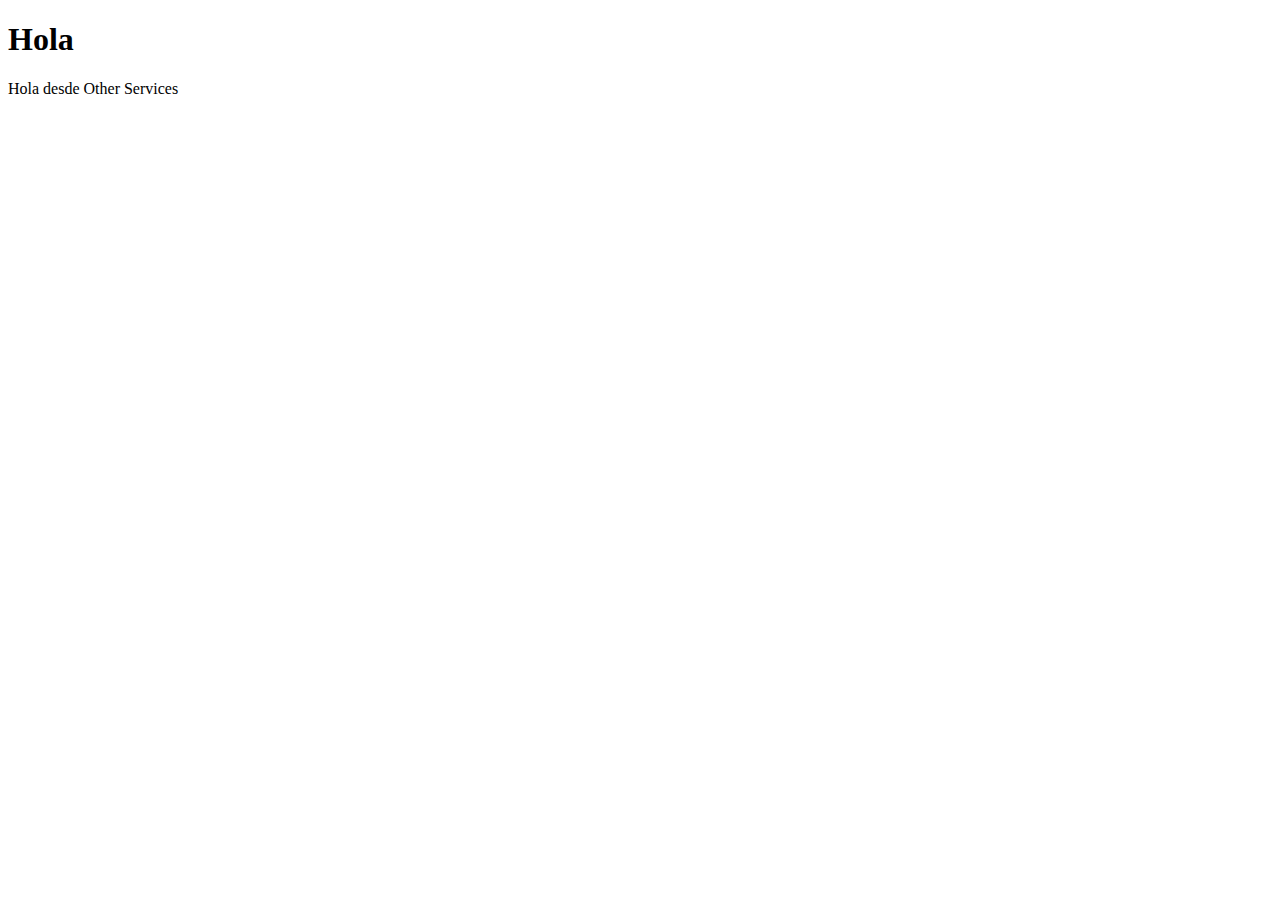
<file: OtherService/src/main/resources/public/index.html>
<!DOCTYPE html>
<html>

<head>
    <title>Servidor AWS</title>
    <meta charset="UTF-8">
    <meta name="viewport" content="width=device-width, initial-scale=1.0">
</head>

<body>
    <h1 id="title">Hola</h1>
    <form id="sendWord">
        <label for="name">Hola desde Other Services</label><br>
    </form>
    <div id="getresmsg"></div>
    <script>
        function loadGetMsg() {
            let nameVar = document.getElementById("word").value;
            const xhttp = new XMLHttpRequest();
            xhttp.onload = function () {
                document.getElementById("getresmsg").innerHTML =
                    this.responseText;
            }
            xhttp.open("GET", "/hello?value=" + nameVar);
            xhttp.send();
        }
    </script>
</body>

</html>
</file>
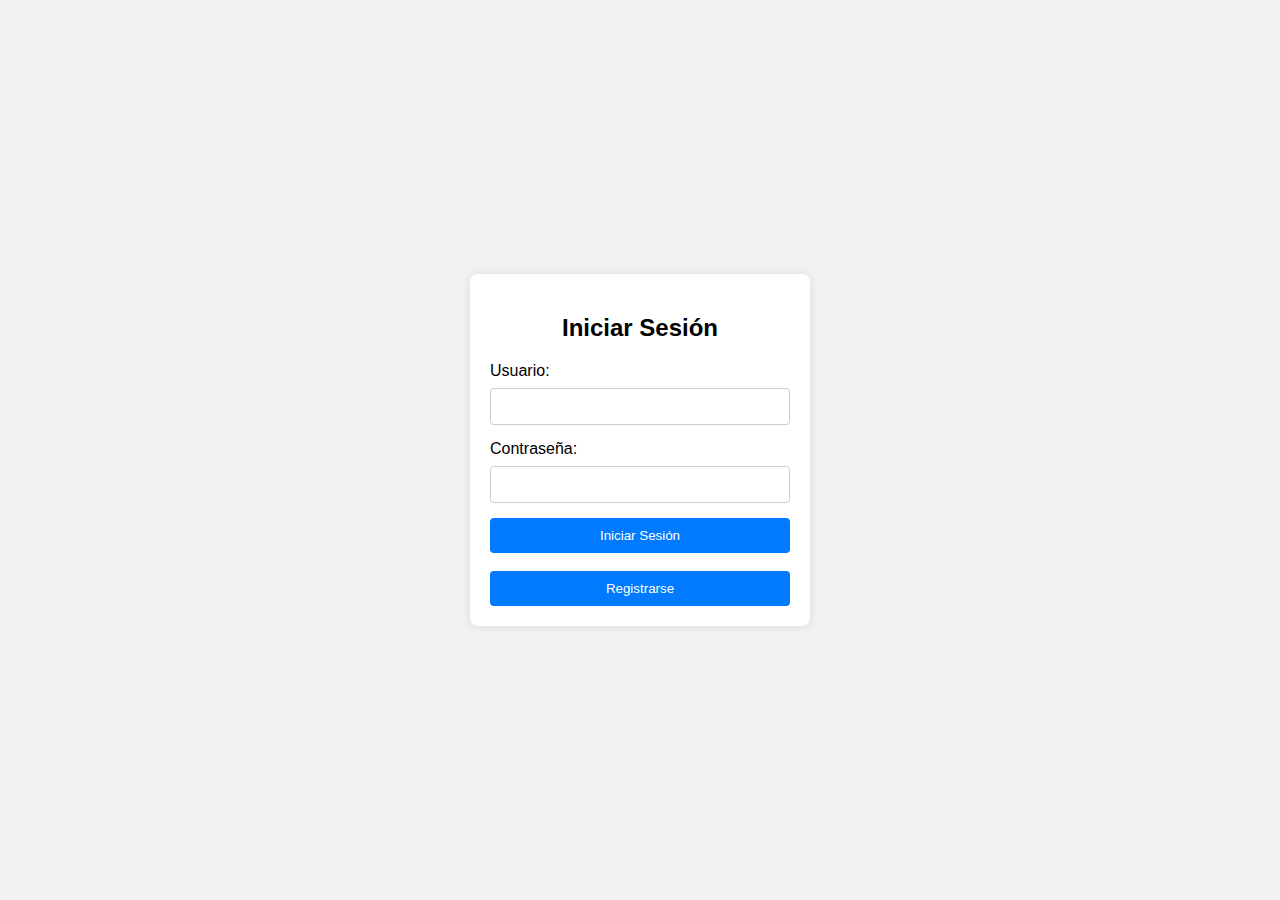
<file: LoginService/src/main/resources/public/login.html>
<!DOCTYPE html>
<html>

<head>
    <title>Servidor AWS</title>
    <meta charset="UTF-8">
    <meta name="viewport" content="width=device-width, initial-scale=1.0">
    <link rel="stylesheet" type="text/css" href="css/styles.css">
</head>

<body>
    <div class="login-container">
        <h2>Iniciar Sesión</h2>
        <form action="#" method="post">
            <label for="username">Usuario:</label>
            <input type="text" id="username" name="username">

            <label for="password">Contraseña:</label>
            <input type="password" id="password" name="password">

            <input type="submit" value="Iniciar Sesión" onclick="loginMsg()">
            <br>
            <input type="submit" value="Registrarse" onclick="signUpMsg()">
            <div id="response"></div>
        </form>
    </div>
    <script>
        let hashedPassword;
        function loginMsg() {
            let username = document.getElementById("username").value;
            hashPassword(function (hashedPassword) {
                // Asegúrate de que hashedPassword esté definido antes de realizar la solicitud GET
                if (hashedPassword) {
                    const xhttp = new XMLHttpRequest();
                    xhttp.onload = function () {
                        console.log(this.status);
                        if (this.status === 200) {
                            // Si la respuesta del servidor es exitosa (código 200 OK),
                            // redirige al usuario a signUp.html
                            window.location.href = "/welcome.html";
                        } else {
                            // Maneja otros códigos de respuesta o errores aquí
                            document.getElementById("response").innerHTML =
                                "Ocurrió un error al procesar la solicitud.";
                        }
                    }
                    xhttp.open("GET", "/login?username=" + username + "&password=" + hashedPassword);
                    xhttp.send();
                }
            });
        }
        function hashPassword(callback) {
            var passwordInput = document.getElementById("password");
            var password = passwordInput.value;

            // Verifica si el navegador admite la API de crypto.subtle para generar el hash
            if (crypto.subtle) {
                // Codifica la contraseña como una serie de bytes
                var encoder = new TextEncoder();
                var data = encoder.encode(password);

                // Calcula el hash SHA-256 de la contraseña
                crypto.subtle.digest("SHA-256", data).then(function (hash) {
                    // Convierte el hash en una representación hexadecimal
                    var hashArray = Array.from(new Uint8Array(hash));
                    var hashedPassword = hashArray.map(byte => byte.toString(16).padStart(2, '0')).join('');
                    console.log("Contraseña hasheada (SHA-256): " + hashedPassword);

                    // Llama al callback con el valor del hash
                    callback(hashedPassword);
                }).catch(function (error) {
                    console.error("Error al calcular el hash: " + error);
                });
            } else {
                console.error("El navegador no admite la API de crypto.subtle para generar hash.");
            }
        }
        function signUpMsg() {
            const xhttp = new XMLHttpRequest();
            console.log("Redireccion...");
            xhttp.onload = function () {
                console.log("Entro...");

                if (this.status === 200) {
                    // Si la respuesta del servidor es exitosa (código 200 OK),
                    // redirige al usuario a signUp.html
                    window.location.href = "/signUp.html";
                } else {
                    // Maneja otros códigos de respuesta o errores aquí
                    document.getElementById("response").innerHTML =
                        "Ocurrió un error al procesar la solicitud.";
                }
            };
            xhttp.open("GET", "/signUp");
            xhttp.send();
        }
    </script>
</body>

</html>
</file>
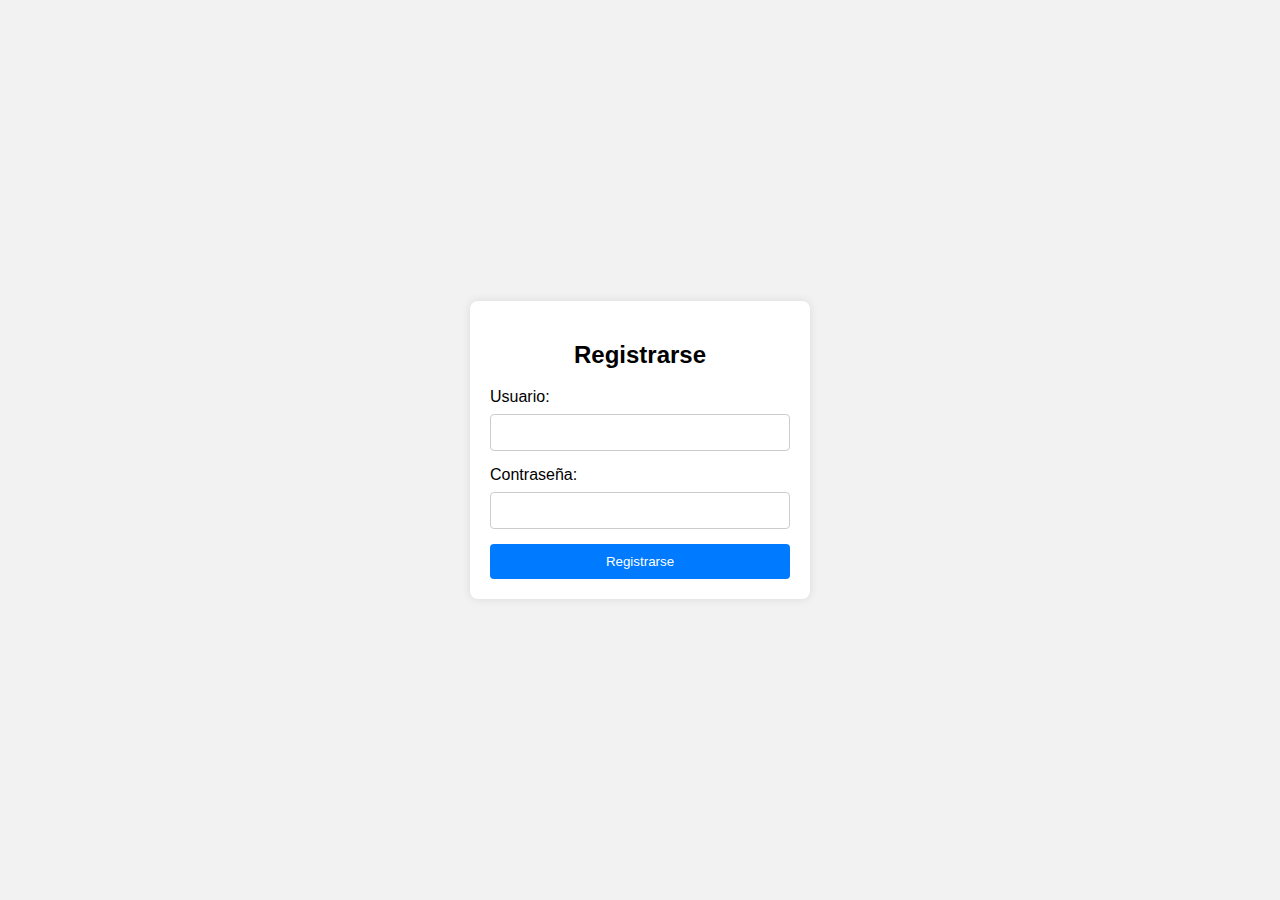
<file: LoginService/src/main/resources/public/signUp.html>
<!DOCTYPE html>
<html>

<head>
    <title>Registrarse</title>
    <meta charset="UTF-8">
    <meta name="viewport" content="width=device-width, initial-scale=1.0">
    <link rel="stylesheet" type="text/css" href="css/styles.css">
</head>

<body>
    <div class="login-container">
        <h2>Registrarse</h2>
        <form action="#" method="post">
            <label for="username">Usuario:</label>
            <input type="text" id="username" name="username" required>
            
            <label for="password">Contraseña:</label>
            <input type="password" id="password" name="password" required>
            
            <input type="submit" value="Registrarse" onclick="signUpMsg()">
        </form>
    </div>
    <script>
        let hashedPassword;
        function signUpMsg() {
            let username = document.getElementById("username").value;
            hashPassword(function (hashedPassword) {
                // Asegúrate de que hashedPassword esté definido antes de realizar la solicitud GET
                if (hashedPassword) {
                    const xhttp = new XMLHttpRequest();
                    xhttp.onload = function () {
                        console.log(this.status);
                        if (this.status === 200) {
                            // Si la respuesta del servidor es exitosa (código 200 OK),
                            // redirige al usuario a signUp.html
                            window.location.href = "/login.html";
                        } else {
                            // Maneja otros códigos de respuesta o errores aquí
                            document.getElementById("response").innerHTML =
                                "Ocurrió un error al procesar la solicitud.";
                        }
                    }
                    xhttp.open("GET", "/signedUp?username=" + username + "&password=" + hashedPassword);
                    xhttp.send();
                }
            });
        }
        function hashPassword(callback) {
            var passwordInput = document.getElementById("password");
            var password = passwordInput.value;

            // Verifica si el navegador admite la API de crypto.subtle para generar el hash
            if (crypto.subtle) {
                // Codifica la contraseña como una serie de bytes
                var encoder = new TextEncoder();
                var data = encoder.encode(password);

                // Calcula el hash SHA-256 de la contraseña
                crypto.subtle.digest("SHA-256", data).then(function (hash) {
                    // Convierte el hash en una representación hexadecimal
                    var hashArray = Array.from(new Uint8Array(hash));
                    var hashedPassword = hashArray.map(byte => byte.toString(16).padStart(2, '0')).join('');
                    console.log("Contraseña hasheada (SHA-256): " + hashedPassword);

                    // Llama al callback con el valor del hash
                    callback(hashedPassword);
                }).catch(function (error) {
                    console.error("Error al calcular el hash: " + error);
                });
            } else {
                console.error("El navegador no admite la API de crypto.subtle para generar hash.");
            }
        }
    </script>
</body>

</html>
</file>
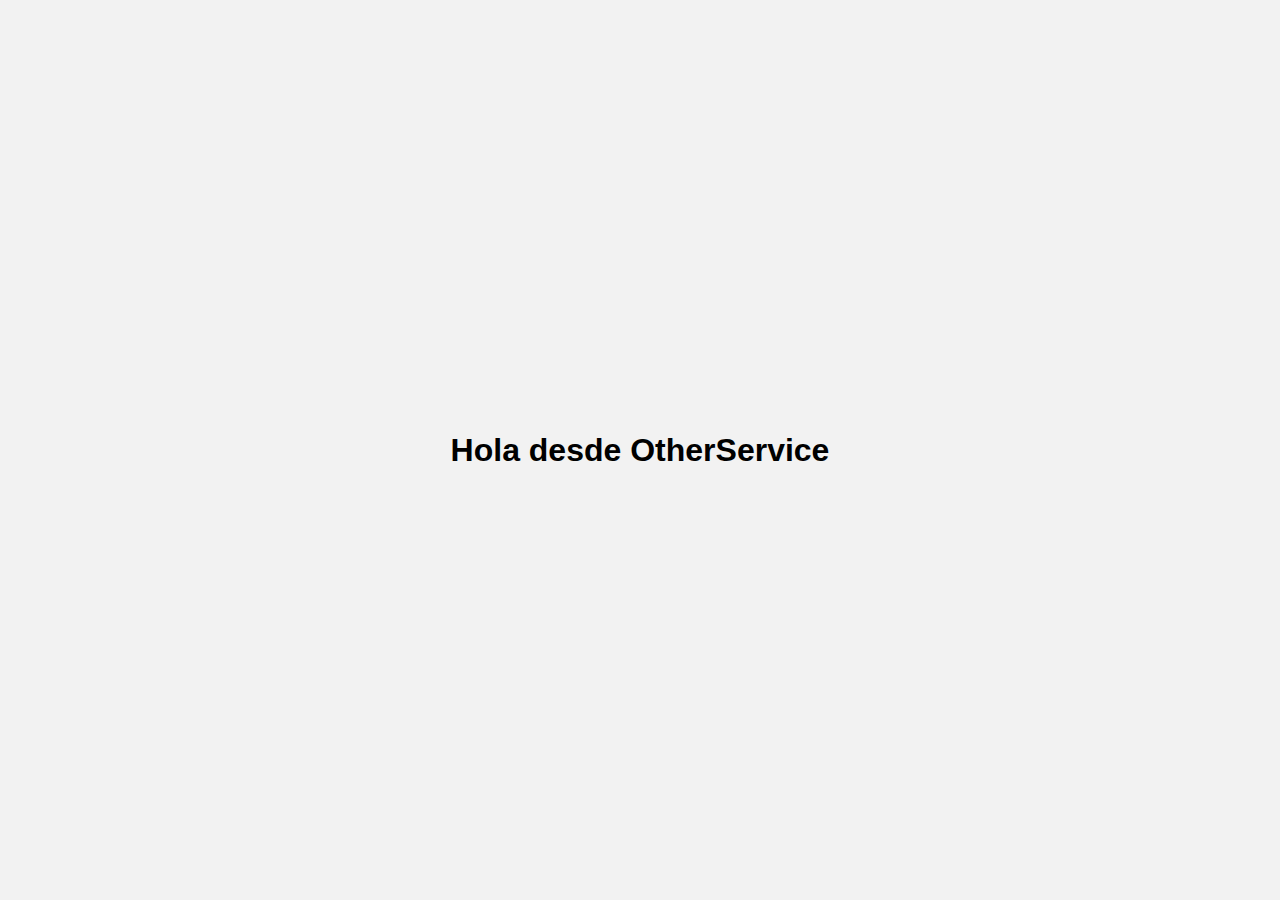
<file: LoginService/src/main/resources/public/welcome.html>
<!DOCTYPE html>
<html>

<head>
    <title>Login Succesfull</title>
    <meta charset="UTF-8">
    <meta name="viewport" content="width=device-width, initial-scale=1.0">
    <link rel="stylesheet" type="text/css" href="css/styles.css">
</head>
<body>
    <h1>Hola desde OtherService</h1>
</body>

</html>
</file>
<file: LoginService/src/main/resources/public/css/styles.css>
body {
    font-family: Arial, sans-serif;
    background-color: #f2f2f2;
    margin: 0;
    padding: 0;
    display: flex;
    justify-content: center;
    align-items: center;
    min-height: 100vh;
}

.login-container {
    background-color: #fff;
    border-radius: 8px;
    box-shadow: 0 0 10px rgba(0, 0, 0, 0.1);
    padding: 20px;
    width: 300px;
}

.login-container h2 {
    text-align: center;
}

.login-container form {
    display: flex;
    flex-direction: column;
}

.login-container label {
    margin-bottom: 8px;
}

.login-container input[type="text"],
.login-container input[type="password"] {
    padding: 10px;
    margin-bottom: 15px;
    border: 1px solid #ccc;
    border-radius: 4px;
}

.login-container input[type="submit"] {
    background-color: #007bff;
    color: #fff;
    border: none;
    padding: 10px;
    border-radius: 4px;
    cursor: pointer;
    transition: background-color 0.3s;
}

.login-container input[type="submit"]:hover {
    background-color: #0056b3;
}

.response{
    text-align: center;
}
</file>
